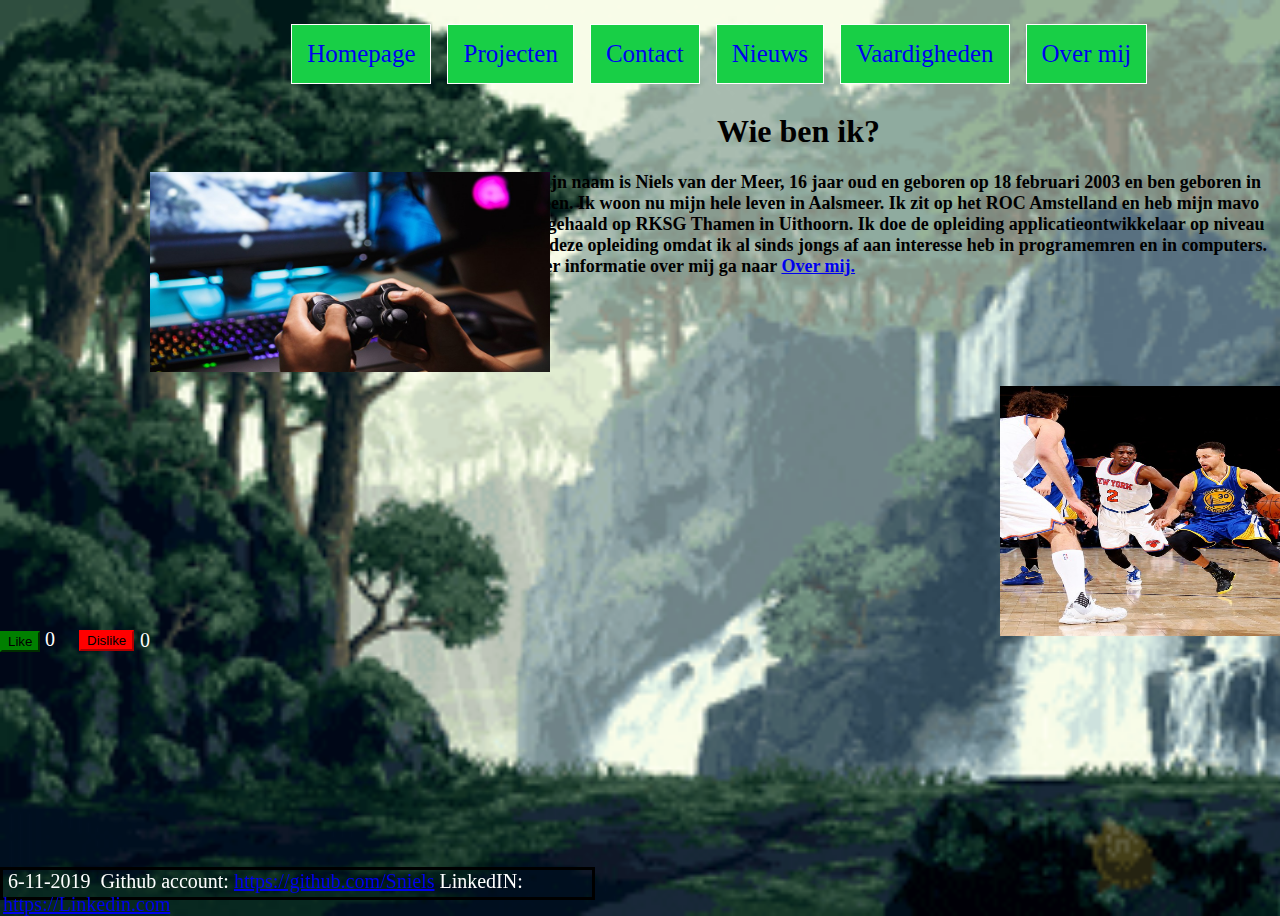
<file: index.html>
<!DOCTYPE html>
<html lang="en">
<head>
    <meta charset="UTF-8">
    <meta name="viewport" content="width=device-width, initial-scale=1.0">
    <meta http-equiv="X-UA-Compatible" content="ie=edge">
    <title>Homepage</title>
    <link rel="stylesheet" href="css/style.css">
    <script src="js/script.js"></script>
</head>
<body>
    <header>
        <nav>
            <ul>
                <li><a href="index.html">Homepage</a></li>
                <li><a href="projecten.html">Projecten</a></li>
                <li><a href="contact.html">Contact</a></li>
                <li><a href="nieuws.html">Nieuws</a></li>
                <li><a href="vaardigheden.html">Vaardigheden</a></li>
                <li><a href="over-mij.html">Over mij</a></li>
            </ul>
        </nav>
    </header>
    <main>
        <h1>
            Wie ben ik?
        </h1>
        <div>
        <a>
            Hallo, mijn naam is Niels van der Meer, 16 jaar oud en geboren op 18 februari 2003 en ben geboren in Amstelveen. Ik woon nu mijn hele leven in Aalsmeer. 
            Ik zit op het ROC Amstelland en heb mijn mavo diploma gehaald op RKSG Thamen in Uithoorn. Ik doe de opleiding applicatieontwikkelaar op niveau 4, ik doe deze opleiding
            omdat ik al sinds jongs af aan interesse heb in programemren en in computers. Voor meer informatie over mij ga naar <a href="over-mij.html">Over mij.</a>
        </a>
        </div>
        <img id="game_image" src="images/3715849_655607.jpg" alt="game_image ">
        <img id="basketball_image" src="images/Dawidoff-Golden-State-Warriors1.jpg" alt="basketball_image">
    </main>
    <footer>
        <a id="datum">6-11-2019</a>
        <a id="github">Github account: <a href="https://github.com/Sniels">https://github.com/Sniels</a>
        <a id="linked">LinkedIN: <a href="https://linkedin.com">https://Linkedin.com</a>
        
    </footer>
    <button id="likebutton" onclick="displaycount()"> Like </button>
    <p id="carrier"> 0 </p>

    <button id="dislikebutton" onclick="displaycount2()"> Dislike </button>
    <p id="carrier2"> 0 </p>


</body>
</html>
</file>
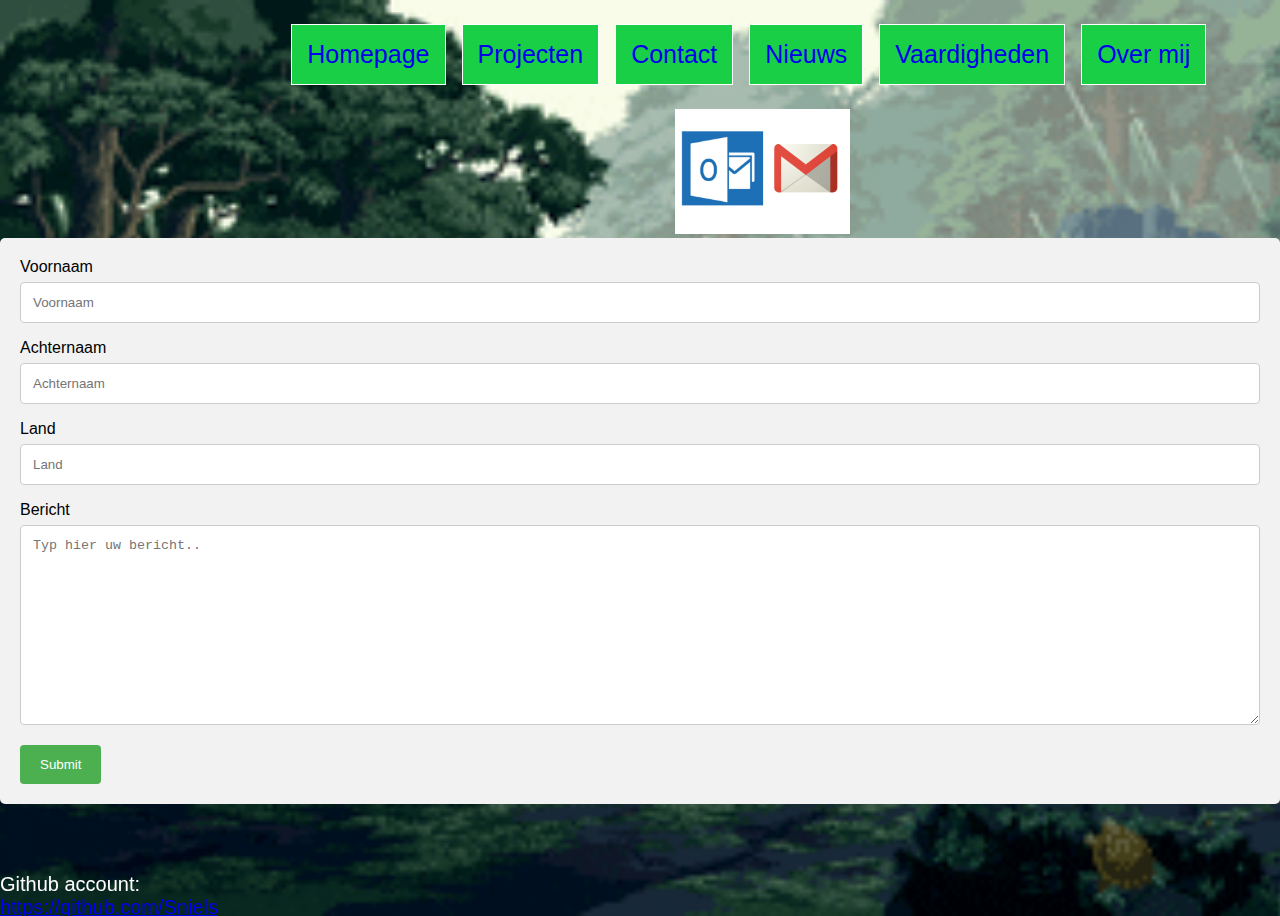
<file: contact.html>
<!DOCTYPE html>
<html lang="en">
<head>
    <meta charset="UTF-8">
    <meta name="viewport" content="width=device-width, initial-scale=1.0">
    <meta http-equiv="X-UA-Compatible" content="ie=edge">
    <title>Contact</title>
    <link rel="stylesheet" href="css/contact.css">
</head>
<body>
    <header>
        <nav>
            <ul>
                <li><a href="index.html">Homepage</a></li>
                <li><a href="projecten.html">Projecten</a></li>
                <li><a href="contact.html">Contact</a></li>
                <li><a href="nieuws.html">Nieuws</a></li>
                <li><a href="vaardigheden.html">Vaardigheden</a></li>
                <li><a href="over-mij.html">Over mij</a></li>
            </ul>
        </nav>
    </header>
    <main>
        <a id="Mail" href="mailto:nielsvandermeerq@gmail.com"><img id="mail" src="images/gmail-vs-outlook-100035851-large.png" alt="mail"></a>
    </main>
    <footer>
        <a>Github account: <a href="https://github.com/Sniels">https://github.com/Sniels</a>
    </footer>

<div class="container">
  <form action="/action_page.php">
    <label for="fname">Voornaam</label>
    <input type="text" id="fname" name="firstname" placeholder="Voornaam">

    <label for="lname">Achternaam</label>
    <input type="text" id="lname" name="lastname" placeholder="Achternaam">

    <label for="country">Land</label>
    <input type="text" id="country" name="firstname" placeholder="Land">

    <label for="subject">Bericht</label>
    <textarea id="subject" name="Country" placeholder="Typ hier uw bericht.." style="height:200px"></textarea>

    <input type="submit" value="Submit">
  </form>
</div>

</body>
</html>
</file>
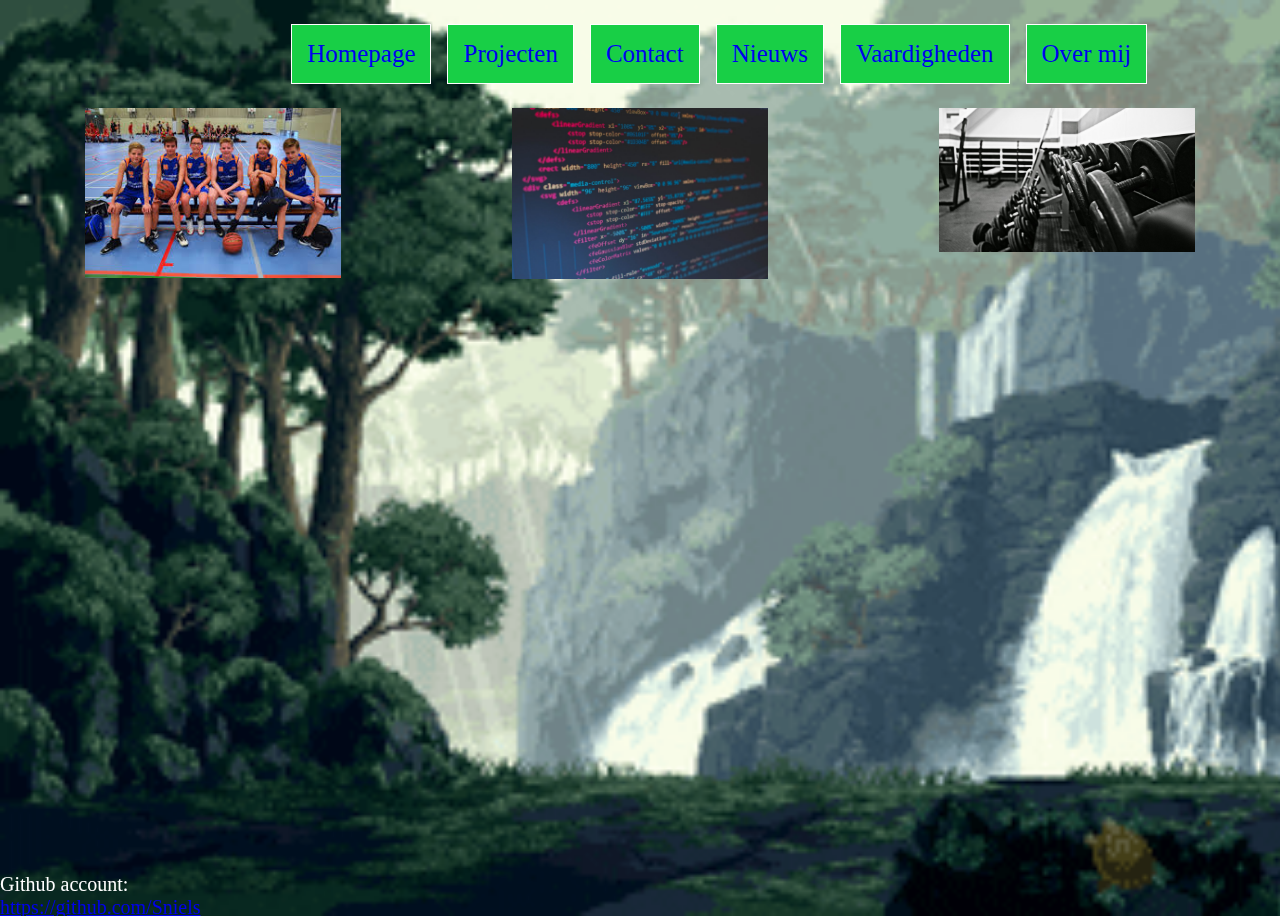
<file: over-mij.html>
<!DOCTYPE html>
<html lang="en">

<head>
    <meta charset="UTF-8">
    <meta name="viewport" content="width=device-width, initial-scale=1.0">
    <meta http-equiv="X-UA-Compatible" content="ie=edge">
    <title>Over mij</title>
    <link rel="stylesheet" href="css/over-mij.css">
</head>

<body>
    <header>
        <nav>
            <ul>
                <li><a href="index.html">Homepage</a></li>
                <li><a href="projecten.html">Projecten</a></li>
                <li><a href="contact.html">Contact</a></li>
                <li><a href="nieuws.html">Nieuws</a></li>
                <li><a href="vaardigheden.html">Vaardigheden</a></li>
                <li><a href="over-mij.html">Over mij</a></li>
            </ul>
        </nav>
    </header>
    <main>
        <div class="container">

            <img src="images/download.jpg" alt="Avatar" class="image">
            <div class="overlay">

                <div class="text">Basketball</div>
                <a id="bva" href="http://www.bvaalsmeer.nl/">Basketball Vereniging Aalsmeer</a>
            </div>
        </div>
        <div class="container">

            <img src="images/html.jpg" alt="Avatar" class="foto">
            <div class="overlay">
                <div class="text2">Programmeren</div>
            </div>
        </div>
        <div class="container">

            <img src="images/sportschool.jpg" alt="Avatar" class="foto">
            <div class="overlay">
                <div class="text2">Sportschool</div>
                <a id="bva" href="http://www.basicfit.nl/">Basic Fit</a>
            </div>
        </div>
    </main>
    <footer>
        <a>Github account: <a href="https://github.com/Sniels">https://github.com/Sniels</a>
    </footer>






</body>

</html>
</file>
<file: css/style.css>
footer {
    position: fixed;
    left: 0;
    bottom: 0;
    width: 46%;
    height: 3%;
    color: white;
    text-align: left;
    font-size: 20px;
    border: 3px solid black;
}


nav ul{
    display: flex;

    position: relative;
    left: 19%;
}

nav ul li {
    margin: 8px;
    border: 1px solid white;
    list-style-type: none;
    padding: 15px;
    background-color: white;
    font-size: 25px;
    display: inline-block;
    text-decoration: none;
    position: relative;
    background-color: rgb(24, 207, 70);
    align-self: center;
}

nav ul li a{
    text-decoration: none;

}

div {
    width: 800px;
    height: 100px;
    font-size: 18px;
    font-weight: bold;
    color: rgb(0, 0, 0);
    float: right;
    -webkit-animation-name: zoom;
    -webkit-animation-duration: 0.6s;
    animation-name: zoom;
    animation-duration: 0.6s;
}

body{
    background-image: url('../images/giphy.gif');
    background-size: cover;
    height: 100vh;
    padding:0;
    margin:0;
}

h1 {
    color: rgb(0, 0, 0);
    position: relative; 
    left: 717px;
    -webkit-animation-name: zoom;
    -webkit-animation-duration: 0.6s;
    animation-name: zoom;
    animation-duration: 0.6s;
}

#game_image {
    height: 200px;
    width: 400px;
    position: relative;
    left: 150px;
    -webkit-animation-name: zoom;
    -webkit-animation-duration: 0.6s;
    animation-name: zoom;
    animation-duration: 0.6s;
    
}

#basketball_image {
    height: 250px;
    width: 380px;
    position: relative;
    left: 1000px;
    top: 10px;
    -webkit-animation-name: zoom;
    -webkit-animation-duration: 0.6s;
    animation-name: zoom;
    animation-duration: 0.6s;
}

nav ul li:hover {
    background-color: rgb(255, 255, 255);
}

@-webkit-keyframes zoom {
    from {-webkit-transform:scale(0)} 
    to {-webkit-transform:scale(1)}
  }
  
  @keyframes zoom {
    from {transform:scale(0)} 
    to {transform:scale(1)}
  }

#likebutton {
    position: relative;
    left: 0px;
    top: 1px;
    color: rgb(0, 0, 0);
    background-color: green;
    border-color: green;
}

p {
    color: white;
    font-size: 20px;
    position: relative;
    left: 45px;
    top: -43px;
}

#dislikebutton {
    position: relative;
    left: 79px;
    top: -84px;
    color: rgb(0, 0, 0);
    background-color: rgb(255, 0, 0);
    border-color: rgb(255, 0, 0);
}

#carrier2 {
    color: white;
    font-size: 20px;
    position: relative;
    left: 140px;
    top: -126px;
}

#datum {

    padding: 5px;
}
</file>
<file: css/contact.css>
footer {
    position: fixed;
    left: 0;
    bottom: 0;
    width: 25%;
    height: 3%;
    color: white;
    text-align: left;
    font-size: 20px;
}

nav ul{
    display: flex;

    position: relative;
    left: 19%;
}

nav ul li {
    margin: 8px;
    border: 1px solid white;
    list-style-type: none;
    padding: 15px;
    background-color: white;
    font-size: 25px;
    display: inline-block;
    text-decoration: none;
    position: relative;
    background-color: rgb(24, 207, 70);
    
}

nav ul li:hover {
    background-color: rgb(255, 255, 255);
}

nav ul li a{
    text-decoration: none;
    
}

body{
    background-image: url('../images/giphy.gif');
    background-size: cover;
    height: 100vh;
    padding:0;
    margin:0;

}

#mail {
    height: 125px;
    width: 175px;
    position: relative;
    left: 675px;
    -webkit-animation-name: zoom;
    -webkit-animation-duration: 0.6s;
    animation-name: zoom;
    animation-duration: 0.6s;
}

body {font-family: Arial, Helvetica, sans-serif;}
* {box-sizing: border-box;}

input[type=text], select, textarea {
  width: 100%;
  padding: 12px;
  border: 1px solid #ccc;
  border-radius: 4px;
  box-sizing: border-box;
  margin-top: 6px;
  margin-bottom: 16px;
  resize: vertical;
}

input[type=submit] {
  background-color: #4CAF50;
  color: white;
  padding: 12px 20px;
  border: none;
  border-radius: 4px;
  cursor: pointer;
}

input[type=submit]:hover {
  background-color: #45a049;
}

.container {
  border-radius: 5px;
  background-color: #f2f2f2;
  padding: 20px;
}

.image {
    height: 125px;
    width: 175px;
    position: relative;
    left: 630px;
    top: 10px;
    -webkit-animation-name: zoom;
    -webkit-animation-duration: 0.6s;
    animation-name: zoom;
    animation-duration: 0.6s;
}

@-webkit-keyframes zoom {
    from {-webkit-transform:scale(0)} 
    to {-webkit-transform:scale(1)}
  }
  
  @keyframes zoom {
    from {transform:scale(0)} 
    to {transform:scale(1)}
</file>
<file: css/over-mij.css>
footer {
    position: fixed;
    left: 0;
    bottom: 0;
    width: 25%;
    height: 3%;
    color: white;
    text-align: left;
    font-size: 20px;
}



nav ul{
    display: flex;

    position: relative;
    left: 19%;
}

nav ul li {
    margin: 8px;
    border: 1px solid white;
    list-style-type: none;
    padding: 15px;
    background-color: white;
    font-size: 25px;
    display: inline-block;
    text-decoration: none;
    position: relative;
    background-color: rgb(24, 207, 70);
    
}

nav ul li a{
    text-decoration: none;
    
}

body{
    background-image: url('../images/giphy.gif');
    background-size: cover;
    height: 100vh;
    padding:0;
    margin:0;
    width: 100%;
    
    background-repeat: no-repeat;
}

nav ul li:hover {
    background-color: rgb(255, 255, 255);
}

.container {
    position: relative;
    width: 20%;
    -webkit-animation-name: zoom;
    -webkit-animation-duration: 0.6s;
    animation-name: zoom;
    animation-duration: 0.6s;

  }
  
  .image {
    display: block;
    width: 100%;
    height: auto;
  }
  
  .overlay {
    position: absolute;
    top: 0;
    bottom: 0;
    left: 0;
    right: 0;
    height: 100%;
    width: 100%;
    opacity: 0;
    transition: .5s ease;
    background-color: #008CBA;
  }
  
  .container:hover .overlay {
    opacity: 0.8;
  }
  
  .text {
    color: white;
    font-size: 20px;
    position: absolute;
    top: 50%;
    left: 50%;
    -webkit-transform: translate(-50%, -50%);
    -ms-transform: translate(-50%, -50%);
    transform: translate(-50%, -50%);
    text-align: center;
  }

#bva {
    font-size: 23.5px;
    color: rgb(255, 255, 255);
    position: relative;
    left: 1px;
    text-decoration: none;
}



main{
 display: flex;
 flex-direction: row;
 justify-content: space-around;
}


.foto {
  display: block;
  width: 100%;
  height: auto;
}

.overlay2 {
  position: absolute;
  top: 0;
  bottom: 0;
  left: 0;
  right: 0;
  height: 100%;
  width: 100%;
  opacity: 0;
  transition: .5s ease;
  background-color: #008CBA;
}

.programmeren:hover .overlay {
  opacity: 0.8;
}

.text2 {
  color: white;
  font-size: 20px;
  position: absolute;
  top: 50%;
  left: 50%;
  -webkit-transform: translate(-50%, -50%);
  -ms-transform: translate(-50%, -50%);
  transform: translate(-50%, -50%);
  text-align: center;
}





@-webkit-keyframes zoom {
    from {-webkit-transform:scale(0)} 
    to {-webkit-transform:scale(1)}
  }
  
  @keyframes zoom {
    from {transform:scale(0)} 
    to {transform:scale(1)}
</file>
